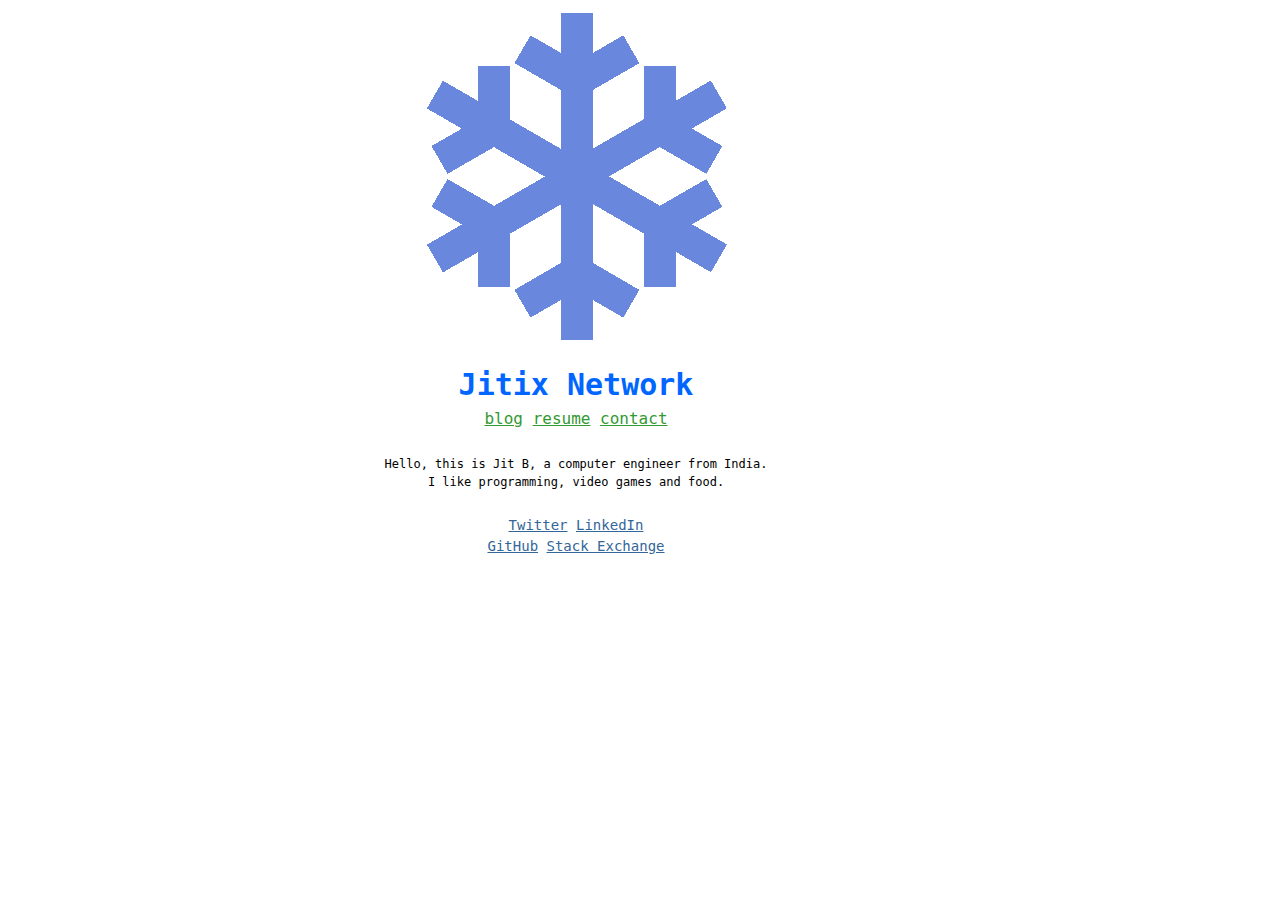
<file: index.html>
<!DOCTYPE html>
<html>
	<head>
		<meta name="generator" content="HTML Tidy for HTML5 (experimental) for Windows https://github.com/w3c/tidy-html5/tree/c63cc39" />
		<meta charset='utf-8' />
		<meta http-equiv="X-UA-Compatible" content="chrome=1" />
		<link rel="stylesheet" type="text/css" href="stylesheets/stylesheet.css" media="screen" />
		<title>Jitix.net Homepage</title>
	</head>
	<body>
		<!-- Header section - logo and text -->
		<div class="header section">
			<img src="images/snow_flake.png"/>
			<div>Jitix Network</div>
		</div>
	  
		<!-- Links -->
		<div class="linkbox section">
			<!-- <a class="link" href="about.html">about</a> -->
			<a href="http://blog.jitix.net" target="_blank">blog</a>
			<!-- <a href="http://github.com/jitix">work</a> -->
			<a class="link" href="resume.html">resume</a>
			<a href="mailto:jit@jitix.net">contact</a>
		</div>
		
		<br/>
		
		<!-- About -->
		<div class="content section">
			Hello, this is Jit B, a computer engineer from India.<br/>
			I like programming, video games and food.
		</div>
		
		<br/>
		
		<!-- Profiles -->
		<div class="profiles section">
			<a class="link" href="https://twitter.com/jit_x87">Twitter</a>
			<a class="link" href="https://in.linkedin.com/in/soumyajitb">LinkedIn</a><br/>
			<a class="link" href="https://github.com/jitix">GitHub</a>
			<a class="link" href="http://stackexchange.com/users/922247/jit-b">Stack Exchange</a><br/>
			
		</div>
	</body>
</html>
</file>
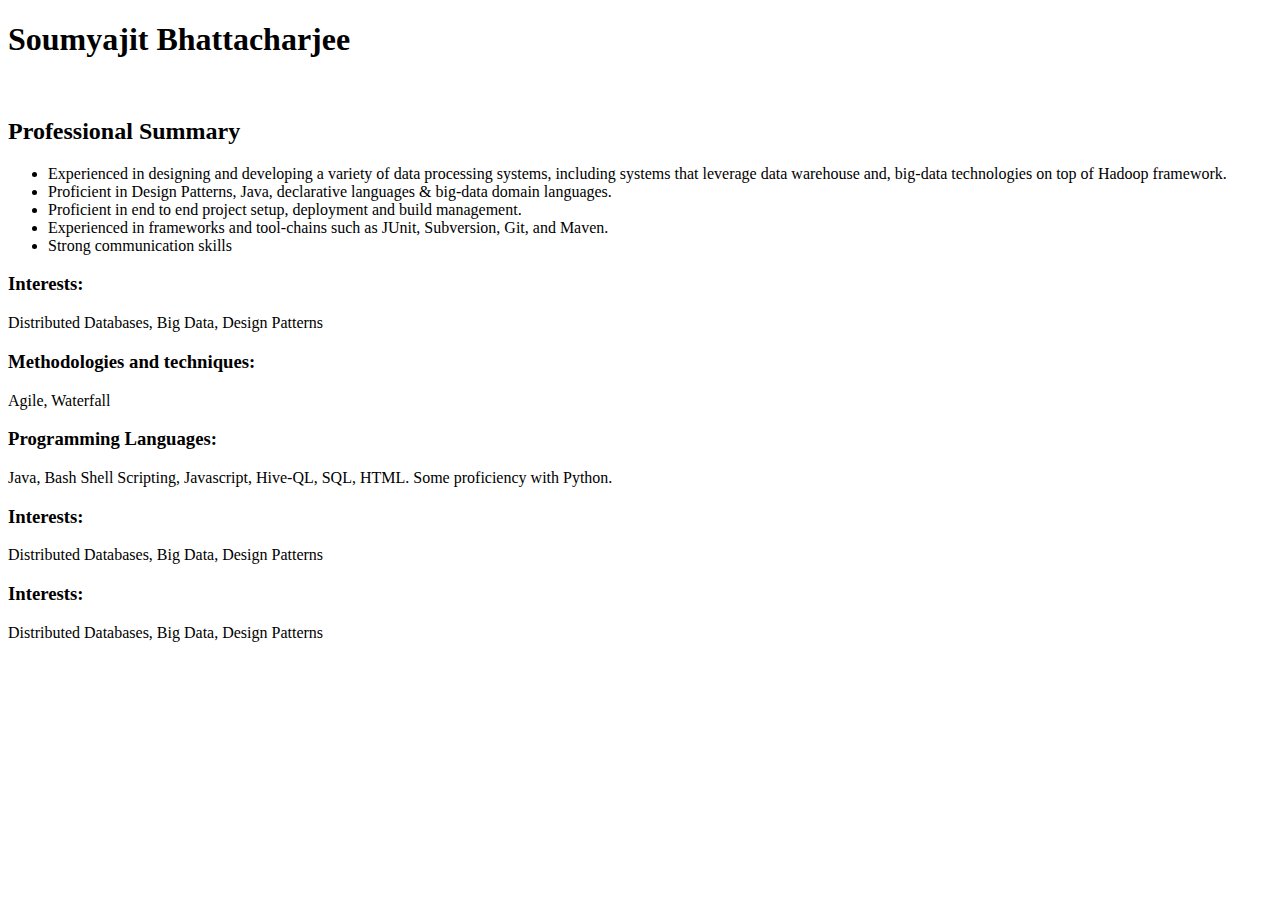
<file: resume.html>
<!DOCTYPE html>
<html>
	<head>
		<meta charset='utf-8' />
		<title>Soumyajit Bhattacharjee's Resume</title>
	</head>
	<body>
		<h1>Soumyajit Bhattacharjee</h1>
		<br/>
		<h2>Professional Summary</h2>
		<p>
			<ul>
				<li>Experienced in designing and developing a variety of data processing systems, including systems that leverage data warehouse and, big-data technologies on top of Hadoop framework.</li>
				<li>Proficient in Design Patterns, Java, declarative languages & big-data domain languages.</li>
				<li>Proficient in end to end project setup, deployment and build management.</li>
				<li>Experienced in frameworks and tool-chains such as JUnit, Subversion, Git, and Maven.</li>
				<li>Strong communication skills</li>
			</ul>
		</p>
		
		<p>
			<h3>Interests:</h3> Distributed Databases, Big Data, Design Patterns
		</p>
		
		<p>
			<h3>Methodologies and techniques:</h3> Agile, Waterfall
		</p>
		
		<p>
			<h3>Programming Languages:</h3> Java, Bash Shell Scripting, Javascript, Hive-QL, SQL, HTML. Some proficiency with Python.
		</p>
		
		<p>
			<h3>Interests:</h3> Distributed Databases, Big Data, Design Patterns
		</p>
		
		<p>
			<h3>Interests:</h3> Distributed Databases, Big Data, Design Patterns
		</p>
		
	</body>
</html>
</file>
<file: stylesheets/stylesheet.css>
body {
	text-align:center;
	margin: 0;
	padding: 0;
	background: white;
	font: 16px;
	line-height: 1.5;
	font-family: Monaco, "Bitstream Vera Sans Mono", "Lucida Console", Terminal, monospace;
	-webkit-font-smoothing: antialiased;
}

.linkbox a{
	color:#339933;
}

.linkbox a:hover{
	color:blue;
}

.linkbox a:active{
	color:black;
}

.section{
	width:90%;
}

.header{
	color: #0066FF;
	text-align:center;
	font-size: 30px;
	font-weight: bold;
}

.linkbox{
	
}

.content{
	color:black;
	font-size:12px;
}

.profiles{
	font-size:14px;
	color: #0066FF;
}

.profiles a{
	color:#336699;
}

.profiles a:hover{
	color:#E62E00;
}
</file>
